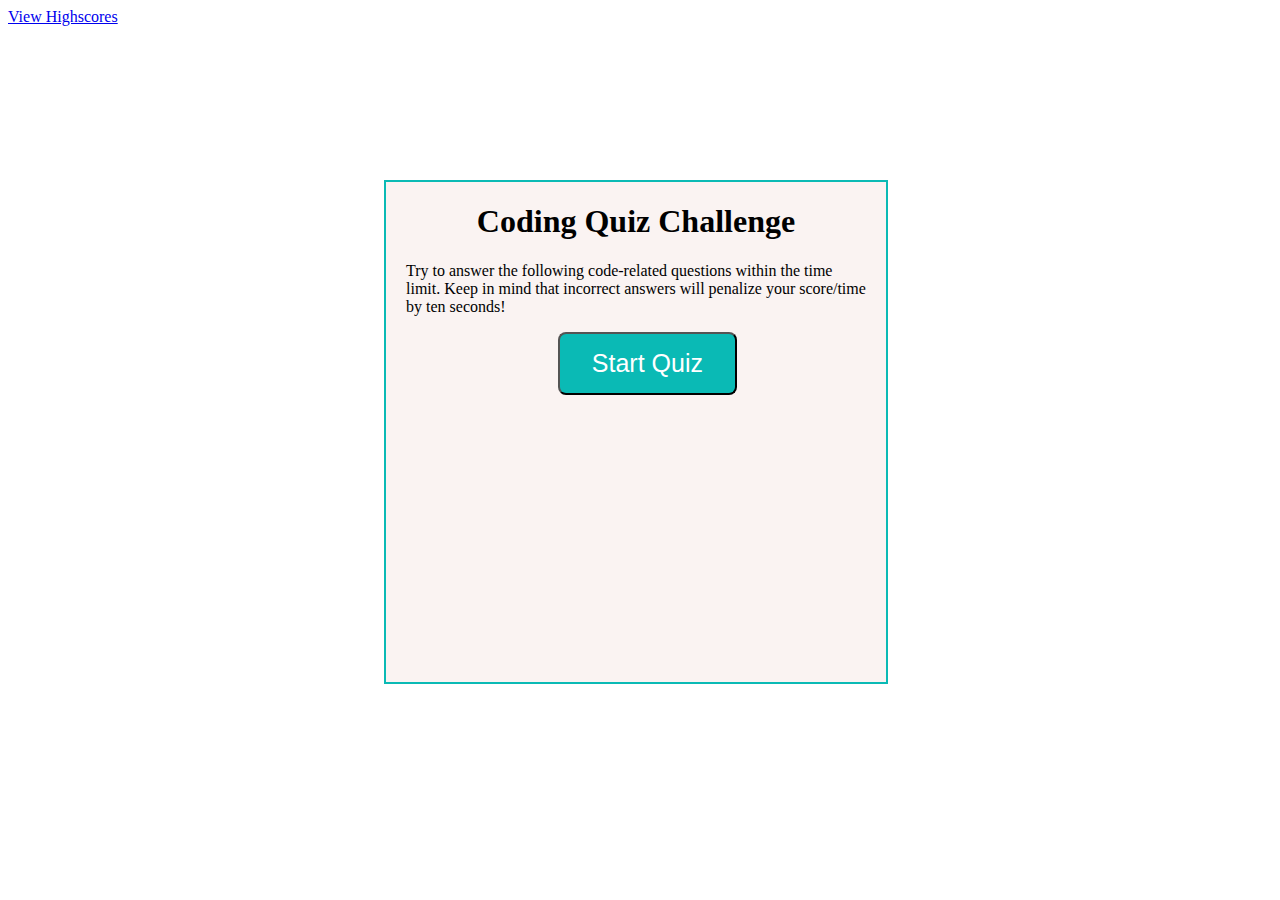
<file: index.html>
<!DOCTYPE html>
<html lang="en">

<head>
    <meta charset="UTF-8">
    <meta http-equiv="X-UA-Compatible" content="IE=edge">
    <meta name="viewport" content="width=device-width, initial-scale=1.0">
    <!-- Link to CSS -->
    <link rel="stylesheet" href="style.css">
    <!-- title of project -->
    <title>Code Quiz</title>
</head>


<body>
    <!-- Link to highscores -->
    <a href="HighScores.html">View Highscores</a>
    <div id="wrapper">
        <div id="currentTime"></div>
        <div id="questionsDiv">
            <!--face page of webpage-->
            <h1>Coding Quiz Challenge</h1>
            <p>Try to answer the following code-related questions within the time limit. Keep in
                mind that incorrect answers will penalize your score/time by ten seconds!</p>

            <button id="startTime">Start Quiz</button>
        </div>
    </div>

    <!-- Links JS to HTML -->
    <script src=" script.js">
    </script>
</body>

</html>
</file>
<file: style.css>
/* Begin Coding Quiz Challenge styling */
#wrapper {
    position: absolute;
    left: 30%;
    top: 20%;
    width: 500px;
    height: 500px;
    border: 2px solid #0ABAB5;
    background-color: #FAF3F2;
}

#startTime {
    background-color: #0ABAB5;
    margin-left: 33%;
    padding: 15px 32px;
    font-size: 25px;
    color: white;
}

#questionsDiv {
    margin: 20px;
}

#currentTime {
    float: right;
}

#goBack {
    background-color: #0ABAB5;
    position: relative;
    padding: 10px;
    font-size: 20px;
    color: white;
    top: 30%;
    left: 55%;
    width: auto;
    text-align: center;
    text-decoration: none;
}



#clear {
    background-color: #0ABAB5;
    position: relative;
    padding: 10px;
    font-size: 20px;
    color: white;
    top: 30%;
    right: 5%;
    text-align: center;
}

button {
    border-radius: 8px;
}

textarea {
    width: 90%;
    margin: 20px;
}

#Submit {
    background-color: #0ABAB5;
    margin-left: 33%;
    padding: 15px 32px;
    font-size: 20px;
    color: white;
}

label {
    margin-right: 10px;
}
input {
    margin-bottom: 20px;
    width: 50%;
    border: 1px solid lightgray;
}

h1 {
    text-align: center;
}

li {
    background-color: #0ABAB5;
    margin-top: 10px;
    padding: 5px 15px;
    width: 80%;
    font-size: 18px;
    color: white;
}

#createDiv {
    margin-top: 20px;
    border-top: 1px solid lightgray;
}

/* Start media queries */
/* A Media Query max-width: 786px */
@media screen and (max-width: 786px) {
/* Resized content to fit 786px  */
body {
    max-width: 786px;
}
/* Resized main-content to fit 786px  */
#wrapper {
position: absolute;
left: 20%;
}

a {
margin-left: 20%;
}
#goBack {
    
    position: relative;
    left: 55%;
}

#clear {
    
    position: relative;
    right: 5%;
    
}
}

/* A Media Query max-width: 640px */
@media screen and (max-width: 640px) {
/* Resized content to fit 640px  */
body {
    min-width: 640px;
}
/* Resized main-content to fit 640px  */
#wrapper {
position: absolute;
left: 10%;
}
a {
  margin-left: 10%;
}


}
</file>
